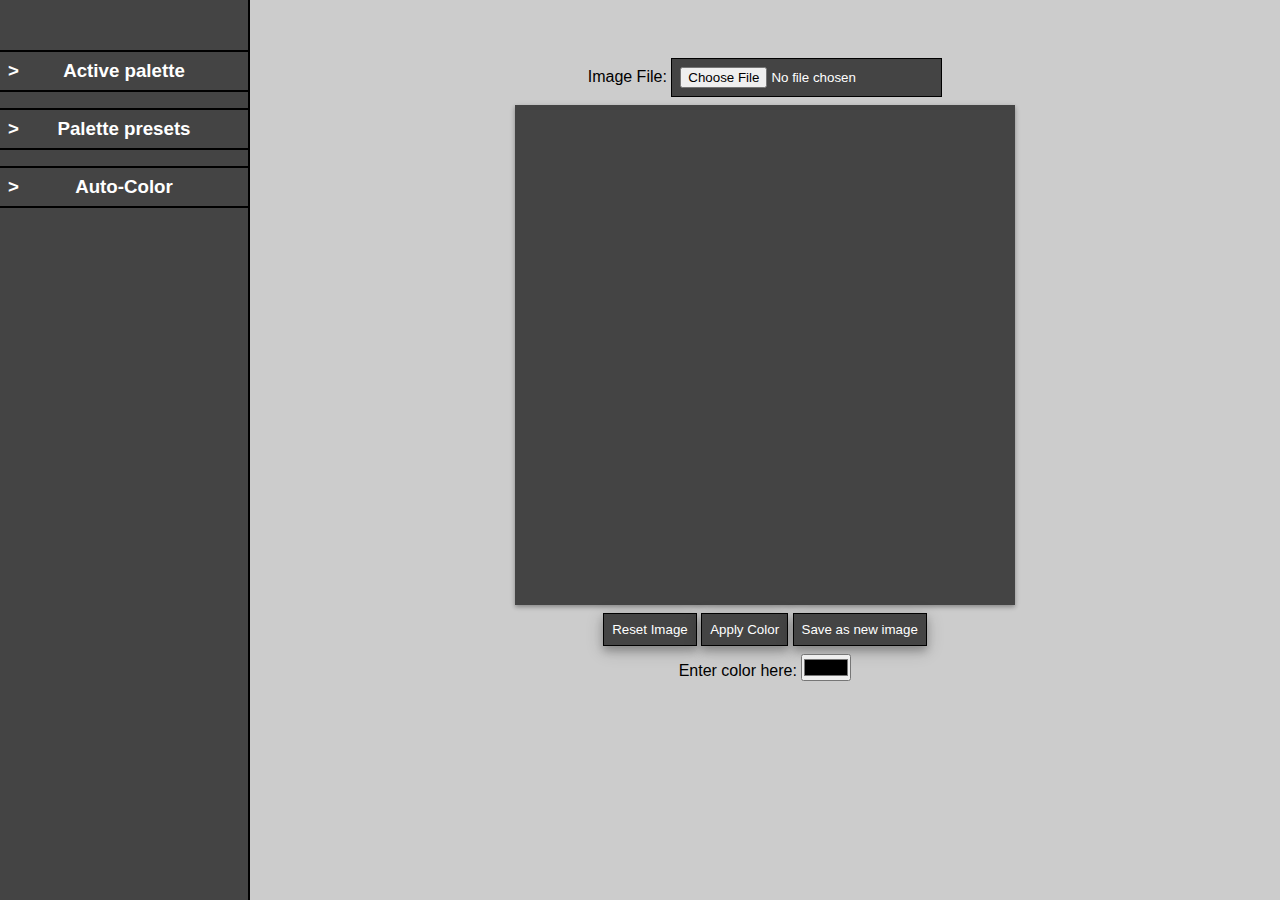
<file: index.html>
<!DOCTYPE html>
<html lang="en">
<head>
	<meta charset="UTF-8">
	<title>Posterize</title>
	<link rel="stylesheet" href="style.css">
	<link rel="stylesheet" href="styles/spectrum.css">
</head>
<body>

<div id="content">
	<label>
		Image File:
		<input type="file" id="imageLoader" name="imageLoader" />
	</label>
	<div class="canvasContainer">
		<canvas id="imageCanvas"></canvas>
		<canvas id="originalCanvas"></canvas>
	</div>
	<button id="reset">
		Reset Image
	</button>
	<button id="applyColor">
		Apply Color
	</button>
	<a id="save" download="MyAwesomeImage.png" href="#" target="_blank">
		<button>Save as new image</button>
	</a>

	<br>

	<label>
		Enter color here:
		<input type="color" id="colorInput" />
	</label>	
</div>
<div id="controls">
	<div class="palettes">
		<div class="collapsible">
			<input type="checkbox" id="activeBox">
			<label for="activeBox">
				<h3>
					Active palette
				</h3>
			</label>
			<div class="collapsedContent">
				<div id="activePalette" class="userPalette"></div>	
			</div>
		</div>
		
		<div class="collapsible">
			<input type="checkbox" id="presetBox">
			<label for="presetBox">
				<h3>
					Palette presets
				</h3>				
			</label>
			<div class="collapsedContent">
				<div class="palette">
					<div class="color" data-color="#000000"></div>
					<div class="color" data-color="#222222"></div>
					<div class="color" data-color="#444444"></div>
					<div class="color" data-color="#666666"></div>
					<div class="color" data-color="#888888"></div>
					<div class="color" data-color="#AAAAAA"></div>
					<div class="color" data-color="#CCCCCC"></div>
					<div class="color" data-color="#FFFFFF"></div>
				</div>
				<div class="palette">
					<div class="color" data-color="#44CCCC"></div>
					<div class="color" data-color="#CC44CC"></div>
					<div class="color" data-color="#CCCC44"></div>
					<div class="color" data-color="#4444CC"></div>
					<div class="color" data-color="#44CC44"></div>
					<div class="color" data-color="#CC4444"></div>
					<div class="color" data-color="#FFFFFF"></div>
					<div class="color" data-color="#000000"></div>
				</div>
				<div class="palette">
					<div class="color" data-color="#61336E"></div>
					<div class="color" data-color="#153D59"></div>
					<div class="color" data-color="#145213"></div>
					<div class="color" data-color="#FFD959"></div>
					<div class="color" data-color="#692F28"></div>
				</div>
				<div class="palette">
					<div class="color" data-color="#FFFFFF"></div>
					<div class="color" data-color="#000000"></div>
					<div class="color" data-color="#CC8888"></div>
					<div class="color" data-color="#88CC88"></div>
					<div class="color" data-color="#8888CC"></div>
				</div>
				<div class="palette">
					<div class="color" data-color="#FFFFFF"></div>
					<div class="color" data-color="#000000"></div>
				</div>
			</div>
		</div>

		<div class="collapsible">
			<input id="autocolor" type="checkbox">
			<label for="autocolor">
				<h3>
					Auto-Color
				</h3>
			</label>
			<div class="collapsedContent">
				<ul id="autoColors" class="menu">
					<li id="commonColorsButton">
						Most Common Colors
					</li>
					<li id="neighbourColorsButton">
						Closest Neighbour Elimination (Slow)
					</li>
					<li id="densityColorsButton">
						Density
					</li>
				</ul>
			</div>
		</div>

	</div>
</div>


<script src="script.min.js"></script>
</body>
</html>
</file>
<file: style.css>
/*
*	Mixins, Constants and Funtions
*/
/*
*	Basic Setup
*/
* {
  margin: 0;
  padding: 0;
  box-sizing: border-box; }

html {
  height: 100%;
  min-height: 100%; }

body {
  font-family: sans-serif;
  text-align: center;
  display: -webkit-box;
  display: -webkit-flex;
  display: -ms-flexbox;
  display: flex;
  -webkit-flex-wrap: nowrap;
      -ms-flex-wrap: nowrap;
          flex-wrap: nowrap;
  -webkit-box-pack: justify;
  -webkit-justify-content: space-between;
      -ms-flex-pack: justify;
          justify-content: space-between;
  -webkit-box-align: stretch;
  -webkit-align-items: stretch;
      -ms-flex-align: stretch;
          align-items: stretch;
  min-height: 100%; }

button, input[type=file] {
  margin: 0.5rem 0;
  background: #444;
  color: #FFF;
  padding: 0.5rem;
  border: 1px solid black;
  cursor: pointer; }

button {
  box-shadow: 0 5px 8px rgba(0, 0, 0, 0.23), 0 4.5px 18px rgba(0, 0, 0, 0.19); }
  button:hover {
    box-shadow: 0 12px 12px rgba(0, 0, 0, 0.22), 0 10px 40px rgba(0, 0, 0, 0.3); }
  button:active {
    box-shadow: 0 8px 8px rgba(0, 0, 0, 0.22), 0 7px 28px rgba(0, 0, 0, 0.25);
    position: relative;
    top: 2px; }

ul {
  list-style: none; }

/*
*
*   Content
*
*/
#content {
  padding: 50px 0;
  background: #ccc;
  -webkit-box-ordinal-group: 3;
  -webkit-order: 2;
      -ms-flex-order: 2;
          order: 2;
  -webkit-box-flex: 3;
  -webkit-flex: 3 1 500px;
      -ms-flex: 3 1 500px;
          flex: 3 1 500px;
  text-align: center; }

.canvasContainer {
  width: 500px;
  height: 500px;
  margin: auto;
  vertical-align: middle;
  text-align: center;
  background: #444;
  box-shadow: 0 1.5px 4px rgba(0, 0, 0, 0.24), 0 1.5px 6px rgba(0, 0, 0, 0.12); }

canvas {
  margin: auto; }

#originalCanvas {
  display: none; }

/*
*
*   Controls
*
*/
#controls {
  padding: 50px 0;
  -webkit-box-ordinal-group: 2;
  -webkit-order: 1;
      -ms-flex-order: 1;
          order: 1;
  -webkit-box-flex: 0;
  -webkit-flex: 0 1 250px;
      -ms-flex: 0 1 250px;
          flex: 0 1 250px;
  border-right: 2px solid black;
  background: #444;
  color: #fff; }

.collapsible {
  margin: 0 0 1rem; }
  .collapsible input[type=checkbox] {
    display: none; }
  .collapsible h3 {
    display: block;
    padding: 0.5rem;
    border: 2px solid black;
    border-width: 2px 0;
    position: relative; }
    .collapsible h3:before {
      content: ">";
      position: absolute;
      left: 0.5rem;
      -webkit-transform: rotate(90deg);
          -ms-transform: rotate(90deg);
              transform: rotate(90deg);
      -webkit-transition: -webkit-transform 0.3s ease;
              transition: transform 0.3s ease; }
  .collapsible .collapsedContent {
    height: auto;
    -webkit-transition: height 1s ease;
            transition: height 1s ease; }
  .collapsible input[type=checkbox]:not(:checked) ~ .collapsedContent {
    height: 0;
    border: none;
    margin: 0;
    overflow: hidden; }
  .collapsible input[type=checkbox]:not(:checked) ~ label > h3:before {
    -webkit-transform: rotate(0deg);
        -ms-transform: rotate(0deg);
            transform: rotate(0deg); }

.palette, .userPalette {
  border: 1px solid black;
  width: 180px;
  height: 100px;
  margin: 1rem auto;
  padding: 0;
  overflow: hidden;
  white-space: nowrap; }
  .palette .color, .userPalette .color {
    display: inline-block;
    height: 100px;
    width: 10px;
    margin: 0;
    vertical-align: top; }
  .palette:hover, .userPalette:hover {
    box-shadow: black 0 0 20px; }

#autoColors li {
  padding: 1rem;
  border: 1px solid black;
  border-width: 0 1px 1px;
  background: #333; }
  #autoColors li:hover {
    background: #222; }
  #autoColors li:active {
    background: #111; }

/*# sourceMappingURL=style.css.map */
</file>
<file: styles/spectrum.css>
/***
Spectrum Colorpicker v1.6.0
https://github.com/bgrins/spectrum
Author: Brian Grinstead
License: MIT
***/

.sp-container {
    position:absolute;
    top:0;
    left:0;
    display:inline-block;
    *display: inline;
    *zoom: 1;
    /* https://github.com/bgrins/spectrum/issues/40 */
    z-index: 9999994;
    overflow: hidden;
}
.sp-container.sp-flat {
    position: relative;
}

/* Fix for * { box-sizing: border-box; } */
.sp-container,
.sp-container * {
    -webkit-box-sizing: content-box;
       -moz-box-sizing: content-box;
            box-sizing: content-box;
}

/* http://ansciath.tumblr.com/post/7347495869/css-aspect-ratio */
.sp-top {
  position:relative;
  width: 100%;
  display:inline-block;
}
.sp-top-inner {
   position:absolute;
   top:0;
   left:0;
   bottom:0;
   right:0;
}
.sp-color {
    position: absolute;
    top:0;
    left:0;
    bottom:0;
    right:20%;
}
.sp-hue {
    position: absolute;
    top:0;
    right:0;
    bottom:0;
    left:84%;
    height: 100%;
}

.sp-clear-enabled .sp-hue {
    top:33px;
    height: 77.5%;
}

.sp-fill {
    padding-top: 80%;
}
.sp-sat, .sp-val {
    position: absolute;
    top:0;
    left:0;
    right:0;
    bottom:0;
}

.sp-alpha-enabled .sp-top {
    margin-bottom: 18px;
}
.sp-alpha-enabled .sp-alpha {
    display: block;
}
.sp-alpha-handle {
    position:absolute;
    top:-4px;
    bottom: -4px;
    width: 6px;
    left: 50%;
    cursor: pointer;
    border: 1px solid black;
    background: white;
    opacity: .8;
}
.sp-alpha {
    display: none;
    position: absolute;
    bottom: -14px;
    right: 0;
    left: 0;
    height: 8px;
}
.sp-alpha-inner {
    border: solid 1px #333;
}

.sp-clear {
    display: none;
}

.sp-clear.sp-clear-display {
    background-position: center;
}

.sp-clear-enabled .sp-clear {
    display: block;
    position:absolute;
    top:0px;
    right:0;
    bottom:0;
    left:84%;
    height: 28px;
}

/* Don't allow text selection */
.sp-container, .sp-replacer, .sp-preview, .sp-dragger, .sp-slider, .sp-alpha, .sp-clear, .sp-alpha-handle, .sp-container.sp-dragging .sp-input, .sp-container button  {
    -webkit-user-select:none;
    -moz-user-select: -moz-none;
    -o-user-select:none;
    user-select: none;
}

.sp-container.sp-input-disabled .sp-input-container {
    display: none;
}
.sp-container.sp-buttons-disabled .sp-button-container {
    display: none;
}
.sp-container.sp-palette-buttons-disabled .sp-palette-button-container {
    display: none;
}
.sp-palette-only .sp-picker-container {
    display: none;
}
.sp-palette-disabled .sp-palette-container {
    display: none;
}

.sp-initial-disabled .sp-initial {
    display: none;
}


/* Gradients for hue, saturation and value instead of images.  Not pretty... but it works */
.sp-sat {
    background-image: -webkit-gradient(linear,  0 0, 100% 0, from(#FFF), to(rgba(204, 154, 129, 0)));
    background-image: -webkit-linear-gradient(left, #FFF, rgba(204, 154, 129, 0));
    background-image: -moz-linear-gradient(left, #fff, rgba(204, 154, 129, 0));
    background-image: -o-linear-gradient(left, #fff, rgba(204, 154, 129, 0));
    background-image: -ms-linear-gradient(left, #fff, rgba(204, 154, 129, 0));
    background-image: linear-gradient(to right, #fff, rgba(204, 154, 129, 0));
    -ms-filter: "progid:DXImageTransform.Microsoft.gradient(GradientType = 1, startColorstr=#FFFFFFFF, endColorstr=#00CC9A81)";
    filter : progid:DXImageTransform.Microsoft.gradient(GradientType = 1, startColorstr='#FFFFFFFF', endColorstr='#00CC9A81');
}
.sp-val {
    background-image: -webkit-gradient(linear, 0 100%, 0 0, from(#000000), to(rgba(204, 154, 129, 0)));
    background-image: -webkit-linear-gradient(bottom, #000000, rgba(204, 154, 129, 0));
    background-image: -moz-linear-gradient(bottom, #000, rgba(204, 154, 129, 0));
    background-image: -o-linear-gradient(bottom, #000, rgba(204, 154, 129, 0));
    background-image: -ms-linear-gradient(bottom, #000, rgba(204, 154, 129, 0));
    background-image: linear-gradient(to top, #000, rgba(204, 154, 129, 0));
    -ms-filter: "progid:DXImageTransform.Microsoft.gradient(startColorstr=#00CC9A81, endColorstr=#FF000000)";
    filter : progid:DXImageTransform.Microsoft.gradient(startColorstr='#00CC9A81', endColorstr='#FF000000');
}

.sp-hue {
    background: -moz-linear-gradient(top, #ff0000 0%, #ffff00 17%, #00ff00 33%, #00ffff 50%, #0000ff 67%, #ff00ff 83%, #ff0000 100%);
    background: -ms-linear-gradient(top, #ff0000 0%, #ffff00 17%, #00ff00 33%, #00ffff 50%, #0000ff 67%, #ff00ff 83%, #ff0000 100%);
    background: -o-linear-gradient(top, #ff0000 0%, #ffff00 17%, #00ff00 33%, #00ffff 50%, #0000ff 67%, #ff00ff 83%, #ff0000 100%);
    background: -webkit-gradient(linear, left top, left bottom, from(#ff0000), color-stop(0.17, #ffff00), color-stop(0.33, #00ff00), color-stop(0.5, #00ffff), color-stop(0.67, #0000ff), color-stop(0.83, #ff00ff), to(#ff0000));
    background: -webkit-linear-gradient(top, #ff0000 0%, #ffff00 17%, #00ff00 33%, #00ffff 50%, #0000ff 67%, #ff00ff 83%, #ff0000 100%);
    background: linear-gradient(to bottom, #ff0000 0%, #ffff00 17%, #00ff00 33%, #00ffff 50%, #0000ff 67%, #ff00ff 83%, #ff0000 100%);
}

/* IE filters do not support multiple color stops.
   Generate 6 divs, line them up, and do two color gradients for each.
   Yes, really.
 */
.sp-1 {
    height:17%;
    filter: progid:DXImageTransform.Microsoft.gradient(startColorstr='#ff0000', endColorstr='#ffff00');
}
.sp-2 {
    height:16%;
    filter: progid:DXImageTransform.Microsoft.gradient(startColorstr='#ffff00', endColorstr='#00ff00');
}
.sp-3 {
    height:17%;
    filter: progid:DXImageTransform.Microsoft.gradient(startColorstr='#00ff00', endColorstr='#00ffff');
}
.sp-4 {
    height:17%;
    filter: progid:DXImageTransform.Microsoft.gradient(startColorstr='#00ffff', endColorstr='#0000ff');
}
.sp-5 {
    height:16%;
    filter: progid:DXImageTransform.Microsoft.gradient(startColorstr='#0000ff', endColorstr='#ff00ff');
}
.sp-6 {
    height:17%;
    filter: progid:DXImageTransform.Microsoft.gradient(startColorstr='#ff00ff', endColorstr='#ff0000');
}

.sp-hidden {
    display: none !important;
}

/* Clearfix hack */
.sp-cf:before, .sp-cf:after { content: ""; display: table; }
.sp-cf:after { clear: both; }
.sp-cf { *zoom: 1; }

/* Mobile devices, make hue slider bigger so it is easier to slide */
@media (max-device-width: 480px) {
    .sp-color { right: 40%; }
    .sp-hue { left: 63%; }
    .sp-fill { padding-top: 60%; }
}
.sp-dragger {
   border-radius: 5px;
   height: 5px;
   width: 5px;
   border: 1px solid #fff;
   background: #000;
   cursor: pointer;
   position:absolute;
   top:0;
   left: 0;
}
.sp-slider {
    position: absolute;
    top:0;
    cursor:pointer;
    height: 3px;
    left: -1px;
    right: -1px;
    border: 1px solid #000;
    background: white;
    opacity: .8;
}

/*
Theme authors:
Here are the basic themeable display options (colors, fonts, global widths).
See http://bgrins.github.io/spectrum/themes/ for instructions.
*/

.sp-container {
    border-radius: 0;
    background-color: #ECECEC;
    border: solid 1px #f0c49B;
    padding: 0;
}
.sp-container, .sp-container button, .sp-container input, .sp-color, .sp-hue, .sp-clear {
    font: normal 12px "Lucida Grande", "Lucida Sans Unicode", "Lucida Sans", Geneva, Verdana, sans-serif;
    -webkit-box-sizing: border-box;
    -moz-box-sizing: border-box;
    -ms-box-sizing: border-box;
    box-sizing: border-box;
}
.sp-top {
    margin-bottom: 3px;
}
.sp-color, .sp-hue, .sp-clear {
    border: solid 1px #666;
}

/* Input */
.sp-input-container {
    float:right;
    width: 100px;
    margin-bottom: 4px;
}
.sp-initial-disabled  .sp-input-container {
    width: 100%;
}
.sp-input {
   font-size: 12px !important;
   border: 1px inset;
   padding: 4px 5px;
   margin: 0;
   width: 100%;
   background:transparent;
   border-radius: 3px;
   color: #222;
}
.sp-input:focus  {
    border: 1px solid orange;
}
.sp-input.sp-validation-error {
    border: 1px solid red;
    background: #fdd;
}
.sp-picker-container , .sp-palette-container {
    float:left;
    position: relative;
    padding: 10px;
    padding-bottom: 300px;
    margin-bottom: -290px;
}
.sp-picker-container {
    width: 172px;
    border-left: solid 1px #fff;
}

/* Palettes */
.sp-palette-container {
    border-right: solid 1px #ccc;
}

.sp-palette-only .sp-palette-container {
    border: 0;
}

.sp-palette .sp-thumb-el {
    display: block;
    position:relative;
    float:left;
    width: 24px;
    height: 15px;
    margin: 3px;
    cursor: pointer;
    border:solid 2px transparent;
}
.sp-palette .sp-thumb-el:hover, .sp-palette .sp-thumb-el.sp-thumb-active {
    border-color: orange;
}
.sp-thumb-el {
    position:relative;
}

/* Initial */
.sp-initial {
    float: left;
    border: solid 1px #333;
}
.sp-initial span {
    width: 30px;
    height: 25px;
    border:none;
    display:block;
    float:left;
    margin:0;
}

.sp-initial .sp-clear-display {
    background-position: center;
}

/* Buttons */
.sp-palette-button-container,
.sp-button-container {
    float: right;
}

/* Replacer (the little preview div that shows up instead of the <input>) */
.sp-replacer {
    margin:0;
    overflow:hidden;
    cursor:pointer;
    padding: 4px;
    display:inline-block;
    *zoom: 1;
    *display: inline;
    border: solid 1px #91765d;
    background: #eee;
    color: #333;
    vertical-align: middle;
}
.sp-replacer:hover, .sp-replacer.sp-active {
    border-color: #F0C49B;
    color: #111;
}
.sp-replacer.sp-disabled {
    cursor:default;
    border-color: silver;
    color: silver;
}
.sp-dd {
    padding: 2px 0;
    height: 16px;
    line-height: 16px;
    float:left;
    font-size:10px;
}
.sp-preview {
    position:relative;
    width:25px;
    height: 20px;
    border: solid 1px #222;
    margin-right: 5px;
    float:left;
    z-index: 0;
}

.sp-palette {
    *width: 220px;
    max-width: 220px;
}
.sp-palette .sp-thumb-el {
    width:16px;
    height: 16px;
    margin:2px 1px;
    border: solid 1px #d0d0d0;
}

.sp-container {
    padding-bottom:0;
}


/* Buttons: http://hellohappy.org/css3-buttons/ */
.sp-container button {
  background-color: #eeeeee;
  background-image: -webkit-linear-gradient(top, #eeeeee, #cccccc);
  background-image: -moz-linear-gradient(top, #eeeeee, #cccccc);
  background-image: -ms-linear-gradient(top, #eeeeee, #cccccc);
  background-image: -o-linear-gradient(top, #eeeeee, #cccccc);
  background-image: linear-gradient(to bottom, #eeeeee, #cccccc);
  border: 1px solid #ccc;
  border-bottom: 1px solid #bbb;
  border-radius: 3px;
  color: #333;
  font-size: 14px;
  line-height: 1;
  padding: 5px 4px;
  text-align: center;
  text-shadow: 0 1px 0 #eee;
  vertical-align: middle;
}
.sp-container button:hover {
    background-color: #dddddd;
    background-image: -webkit-linear-gradient(top, #dddddd, #bbbbbb);
    background-image: -moz-linear-gradient(top, #dddddd, #bbbbbb);
    background-image: -ms-linear-gradient(top, #dddddd, #bbbbbb);
    background-image: -o-linear-gradient(top, #dddddd, #bbbbbb);
    background-image: linear-gradient(to bottom, #dddddd, #bbbbbb);
    border: 1px solid #bbb;
    border-bottom: 1px solid #999;
    cursor: pointer;
    text-shadow: 0 1px 0 #ddd;
}
.sp-container button:active {
    border: 1px solid #aaa;
    border-bottom: 1px solid #888;
    -webkit-box-shadow: inset 0 0 5px 2px #aaaaaa, 0 1px 0 0 #eeeeee;
    -moz-box-shadow: inset 0 0 5px 2px #aaaaaa, 0 1px 0 0 #eeeeee;
    -ms-box-shadow: inset 0 0 5px 2px #aaaaaa, 0 1px 0 0 #eeeeee;
    -o-box-shadow: inset 0 0 5px 2px #aaaaaa, 0 1px 0 0 #eeeeee;
    box-shadow: inset 0 0 5px 2px #aaaaaa, 0 1px 0 0 #eeeeee;
}
.sp-cancel {
    font-size: 11px;
    color: #d93f3f !important;
    margin:0;
    padding:2px;
    margin-right: 5px;
    vertical-align: middle;
    text-decoration:none;

}
.sp-cancel:hover {
    color: #d93f3f !important;
    text-decoration: underline;
}


.sp-palette span:hover, .sp-palette span.sp-thumb-active {
    border-color: #000;
}

.sp-preview, .sp-alpha, .sp-thumb-el {
    position:relative;
    background-image: url([data-uri]);
}
.sp-preview-inner, .sp-alpha-inner, .sp-thumb-inner {
    display:block;
    position:absolute;
    top:0;left:0;bottom:0;right:0;
}

.sp-palette .sp-thumb-inner {
    background-position: 50% 50%;
    background-repeat: no-repeat;
}

.sp-palette .sp-thumb-light.sp-thumb-active .sp-thumb-inner {
    background-image: url([data-uri]);
}

.sp-palette .sp-thumb-dark.sp-thumb-active .sp-thumb-inner {
    background-image: url([data-uri]);
}

.sp-clear-display {
    background-repeat:no-repeat;
    background-position: center;
    background-image: url([data-uri]);
}
</file>
